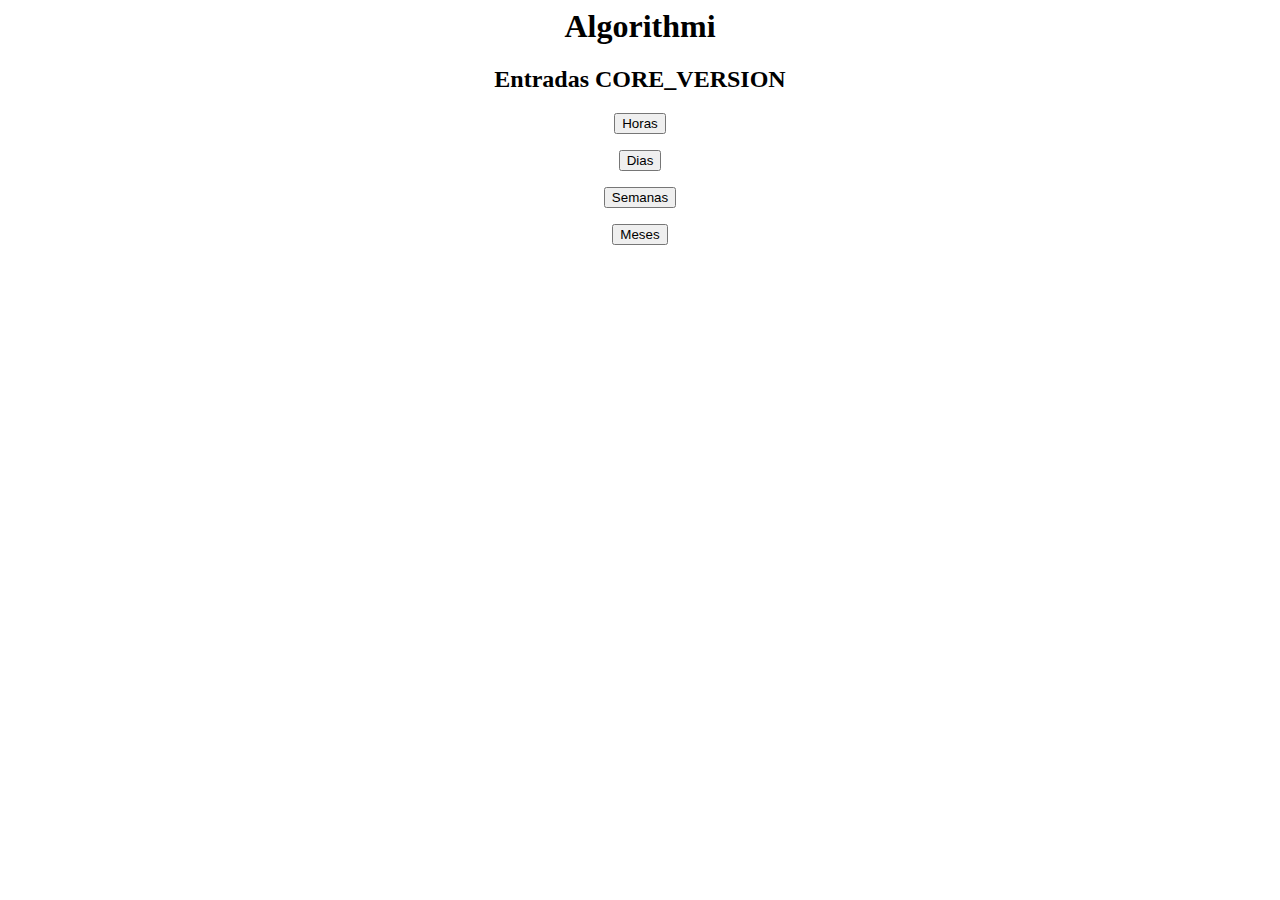
<file: CORE_VERSION/coreversionHome.html>
<html>
    <head>
        <style>
            #base{text-align: center;}
        </style>
    </head>
    <body>
        <div id="base">
            <h1>Algorithmi</h1>
            <h2>Entradas CORE_VERSION</h2>
            <form action="graficoHoras.html">
                <input type="submit" value="Horas">
            </form>
            <form action="graficoDia.html">
                <input type="submit" value="Dias">
            </form>
            <form action="graficoSemana.html">
                <input type="submit" value="Semanas">
            </form>
            <form action="graficoMes.html">
                <input type="submit" value="Meses">
            </form>
        </div>
    </body>
</html>
</file>
